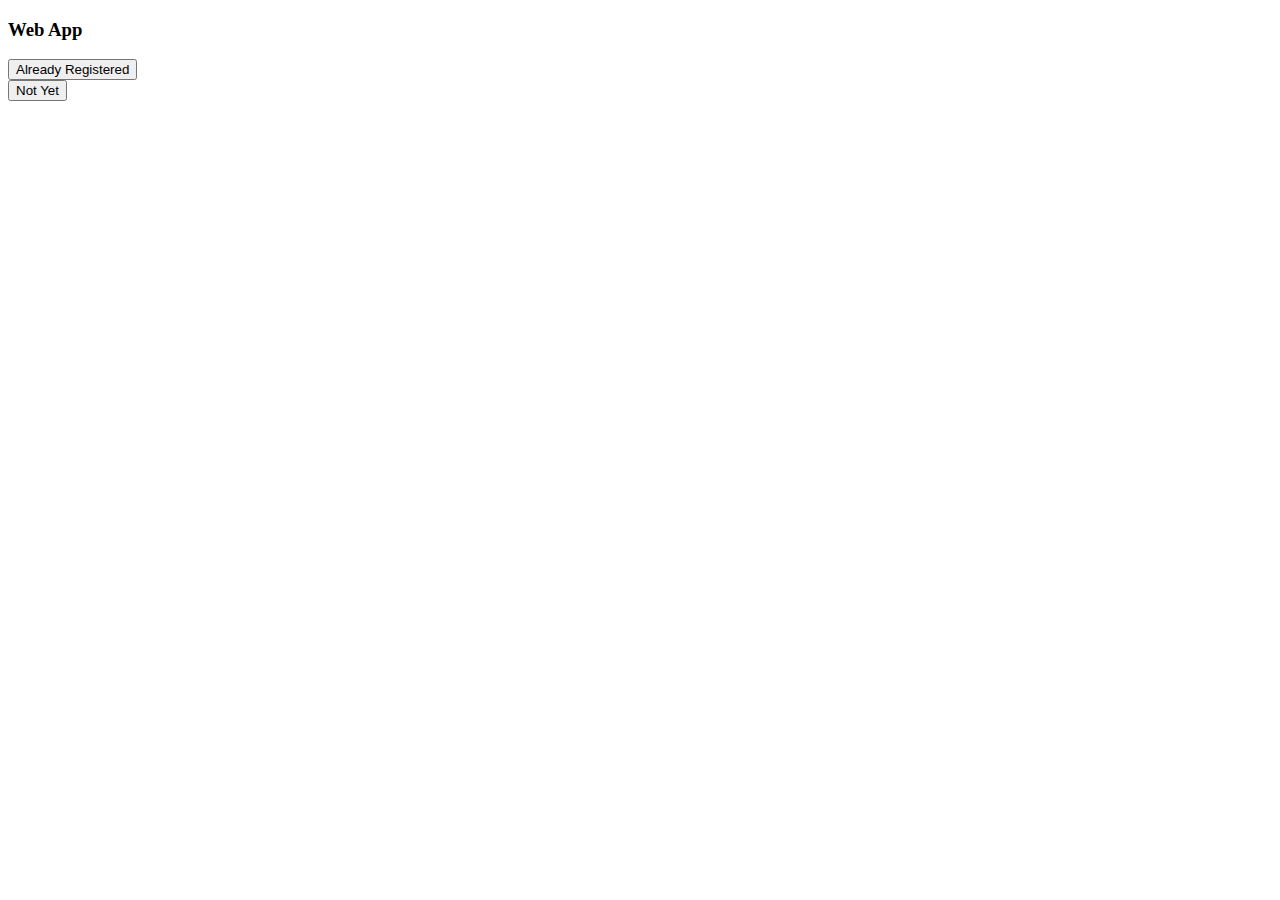
<file: templates/main_index.html>
<!DOCTYPE html>
<html lang="ja">

<head>
    <h3>Web App</h3>
</head>
<body>
    <form action="/start" method = "YES">
        <button name="action" value="yes" onClick="location.href='./index.html'">Already Registered</button>
    </form>
    <form action="/yet" method="No">
        <button name="action" value="yet">Not Yet</button>
    </form>
</body>
</html>
</file>
